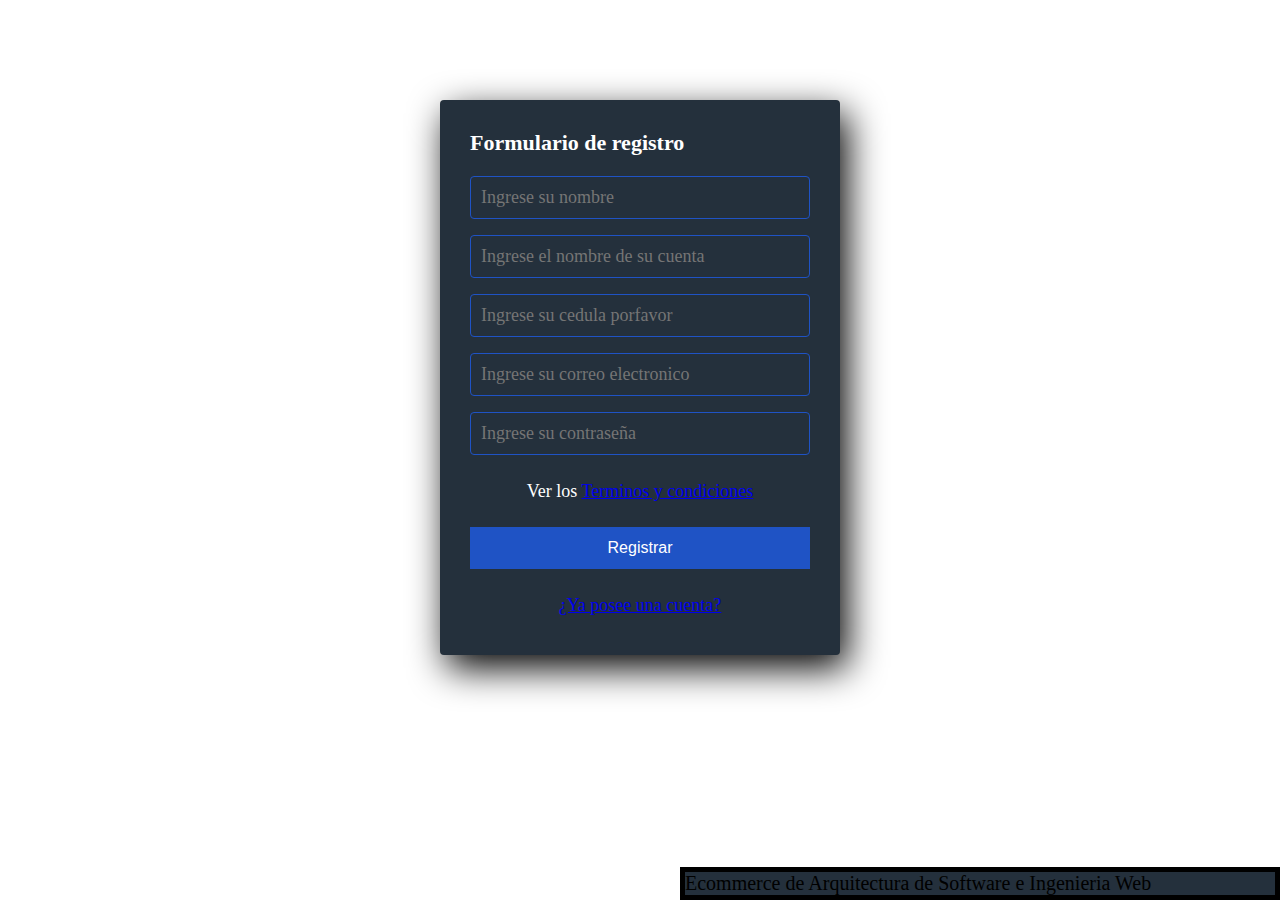
<file: index.html>
<!DOCTYPE html>
<html lang="en">

<head>
    <meta charset="UTF-8">
    <meta name="viewport" content="width=device-widht, initial-scale=1.0">
    <meta http-equiv="X-UA-Compatible" content="ie=edge">
    <link rel="stylesheet" href="style.css">
    <title>Formulario de registro</title>
</head>

<body>
    <section class="form-register">
        <form action=""id="Formulario">
            <h4>Formulario de registro </h4>
            <input class="controls" type="text" name="Nombres" id="nombres" required minlength="3" maxlength="20"
                placeholder="Ingrese su nombre">
            <input class="controls" type="text" name="Nombre de cuenta" id="cuenta"
                placeholder="Ingrese el nombre de su cuenta">
            <input class="controls" type="text" name="Cedula" id="cedula" placeholder="Ingrese su cedula porfavor" pattern="[0-9]"
            title="Cedula del usuario" required>
            <input class="controls" type="text" name="Correo" id="correo" placeholder="Ingrese su correo electronico">
            <input class="controls" type="password" name="Contraseña" 
            pattern="[A-Za-z][A-Za-z0-9]*[0-9][A-Za-z0-9]*"
                title="Una contraseña válida es un conjuto de caracteres, donde cada uno consiste de una letra mayúscula 
        o minúscula, o un dígito. La contraseña debe empezar con una letra y contener al menor un dígito" required
                id="contraseña" placeholder="Ingrese su contraseña">
            <p>Ver los <a href="#"> Terminos y condiciones</a></p>
            <input class="buttons" type="submit" value="Registrar">
            <p><a href="acceder.html">¿Ya posee una cuenta?</a></p>
        </form>
    </section>
    <div>
        <p class="icon">Ecommerce de Arquitectura de Software e Ingenieria Web</p>
    </div>
</body>
<script>
   let leerformulario = document.getElementById("Formulario") 
   leerformulario.addEventListener("submit", () => {
   let leercontraseña =document.getElementById("Contraseña")
   console.log(leercontraseña);
   })

</script>

</html>
</file>
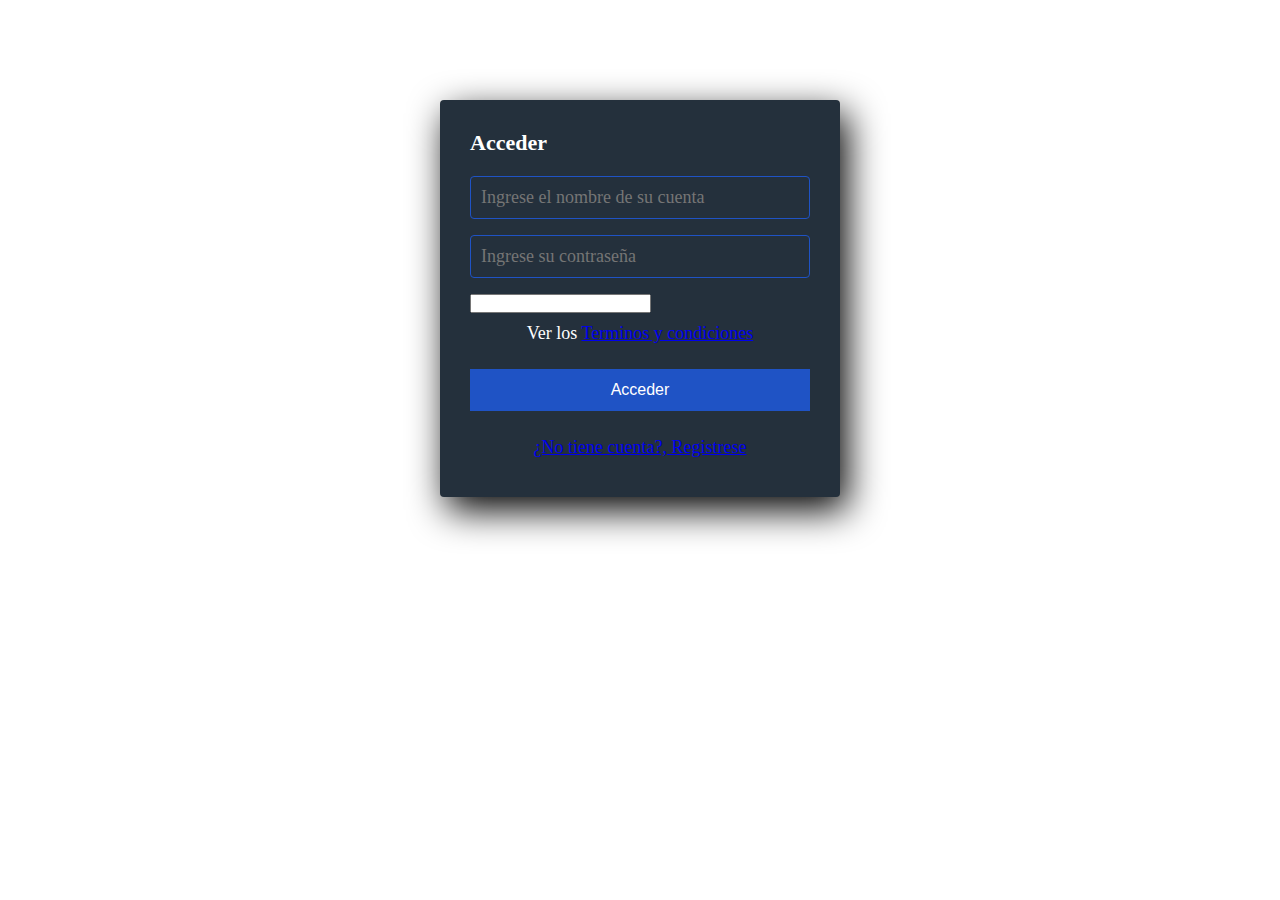
<file: acceder.html>
<!DOCTYPE html>
<html lang="en">

<head>
    <meta charset="UTF-8">
    <meta name="viewport" content="width=device-widht, initial-scale=1.0">
    <meta http-equiv="X-UA-Compatible" content="ie=edge">
    <link rel="stylesheet" href="style.css">
    <title>Acceder al sistema</title>
</head>
<body>
    <section class="form-register">
        <h4>Acceder</h4>
        <input class="controls" type="text" name="Nombre de cuenta" id="cuenta" placeholder="Ingrese el nombre de su cuenta">
        <input class="controls" type="text" name="Contraseña" id="contraseña" placeholder="Ingrese su contraseña">
        <input type="password" name="pass" pattern="[A-Za-z][A-Za-z0-9]*[0-9][A-Za-z0-9]*" title="Digite la contraseña de su cuenta, porfavor. " required>
        <p>Ver los <a href="#"> Terminos y condiciones</a></p>
        <input class="buttons" type="submit" value="Acceder">
        <p><a href="index.html">¿No tiene cuenta?, Registrese</a></p>

    </section>
</body>

</html>
</file>
<file: style.css>
*{
    margin: 0  ;
    padding: 0;
    box-sizing: border-box;
}

body{
    background-color: 40px red 30px white 25px blue;
}

.form-register{
    width: 400px;
    background: #24303c;
    padding: 30px;
    margin: auto;
    margin-top: 100px;
    border-radius: 4px;
    font-family: 'calibri';
    color: white;
    box-shadow: 7px 13px 37px #000;
}

.form-register h4{
    font-size: 22px;
    margin-bottom: 20px;


}

.controls{
    width: 100%;
    background: #24303c;
    padding: 10px;  
    border-radius: 4px;
    margin-bottom: 16px;
    border: 1px solid #1f53c5;
    font-family: 'calibri';
    font-size: 18px;
}

.form-register p{
    height: 40px;
    text-align: center;
    font-size: 18px;
    line-height: 40px;

}

.form-register a:hover{
    color: white;
    text-decoration: underline;
}

.form-register .buttons{
    width: 100%;
    background: #1f53c5;
    border: none;
    padding: 12px;
    color: white;
    margin: 16px 0;
    font-size: 16px;
}

.icon{
    position: fixed;
    bottom: 0;
    right: 0;
    width: 600px;
    border: 5px solid black;
    font-size: 20px;
    background-color: #24303c;
    color: black;
}
</file>
